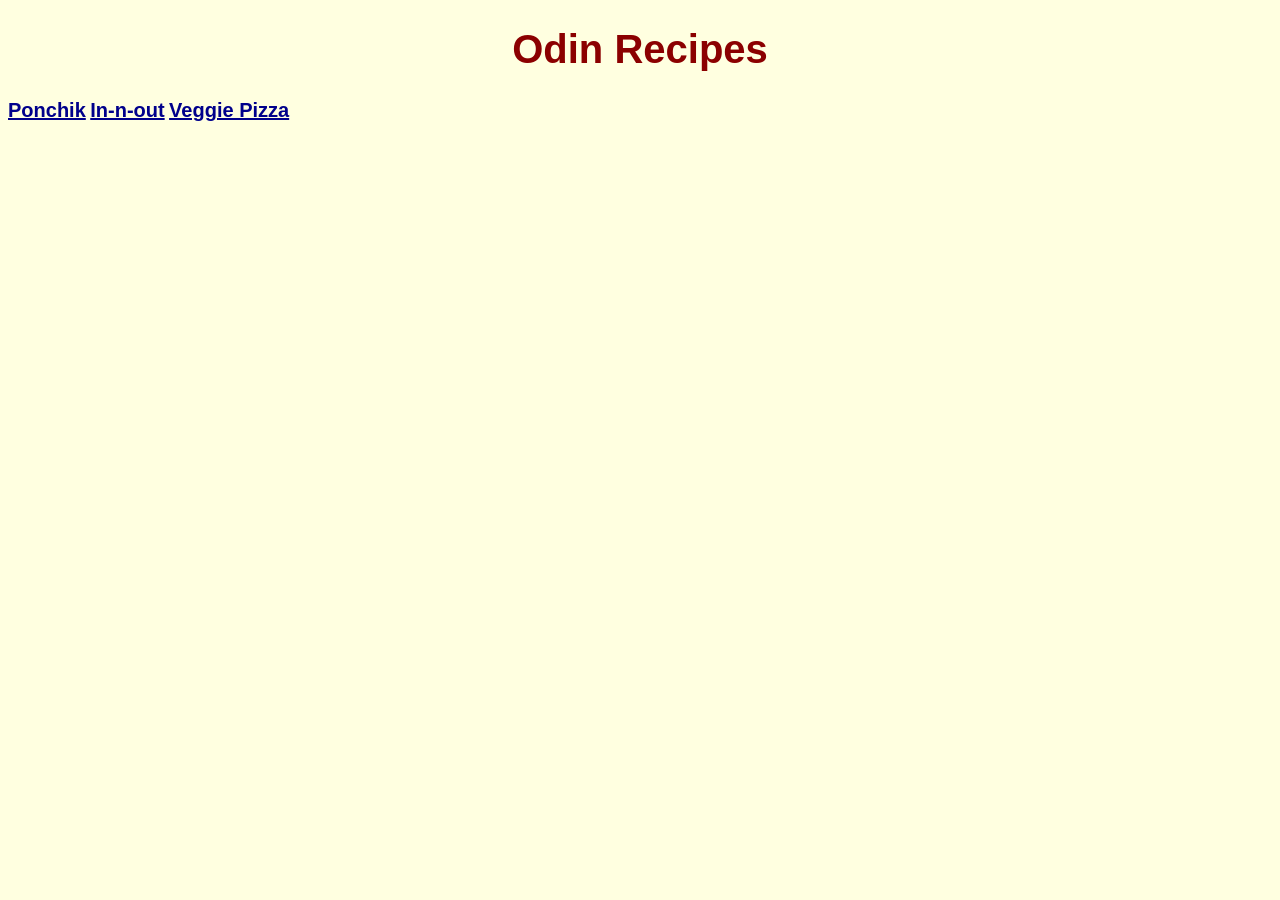
<file: index.html>
<!DOCTYPE html>
<html lang="en">
<head>
    <meta charset="UTF-8">
    <title>Odin Recipes</title>
    <link rel="stylesheet" href="style.css">
</head>
<body>
    <h1>Odin Recipes</h1>
    
    <a href="recipes/Ponchik.html">Ponchik</a>
    <a href="recipes/in-n-out.html">In-n-out</a>
    <a href="recipes/Veggie-pizza.html">Veggie Pizza</a>
    
</body>
</html>
</file>
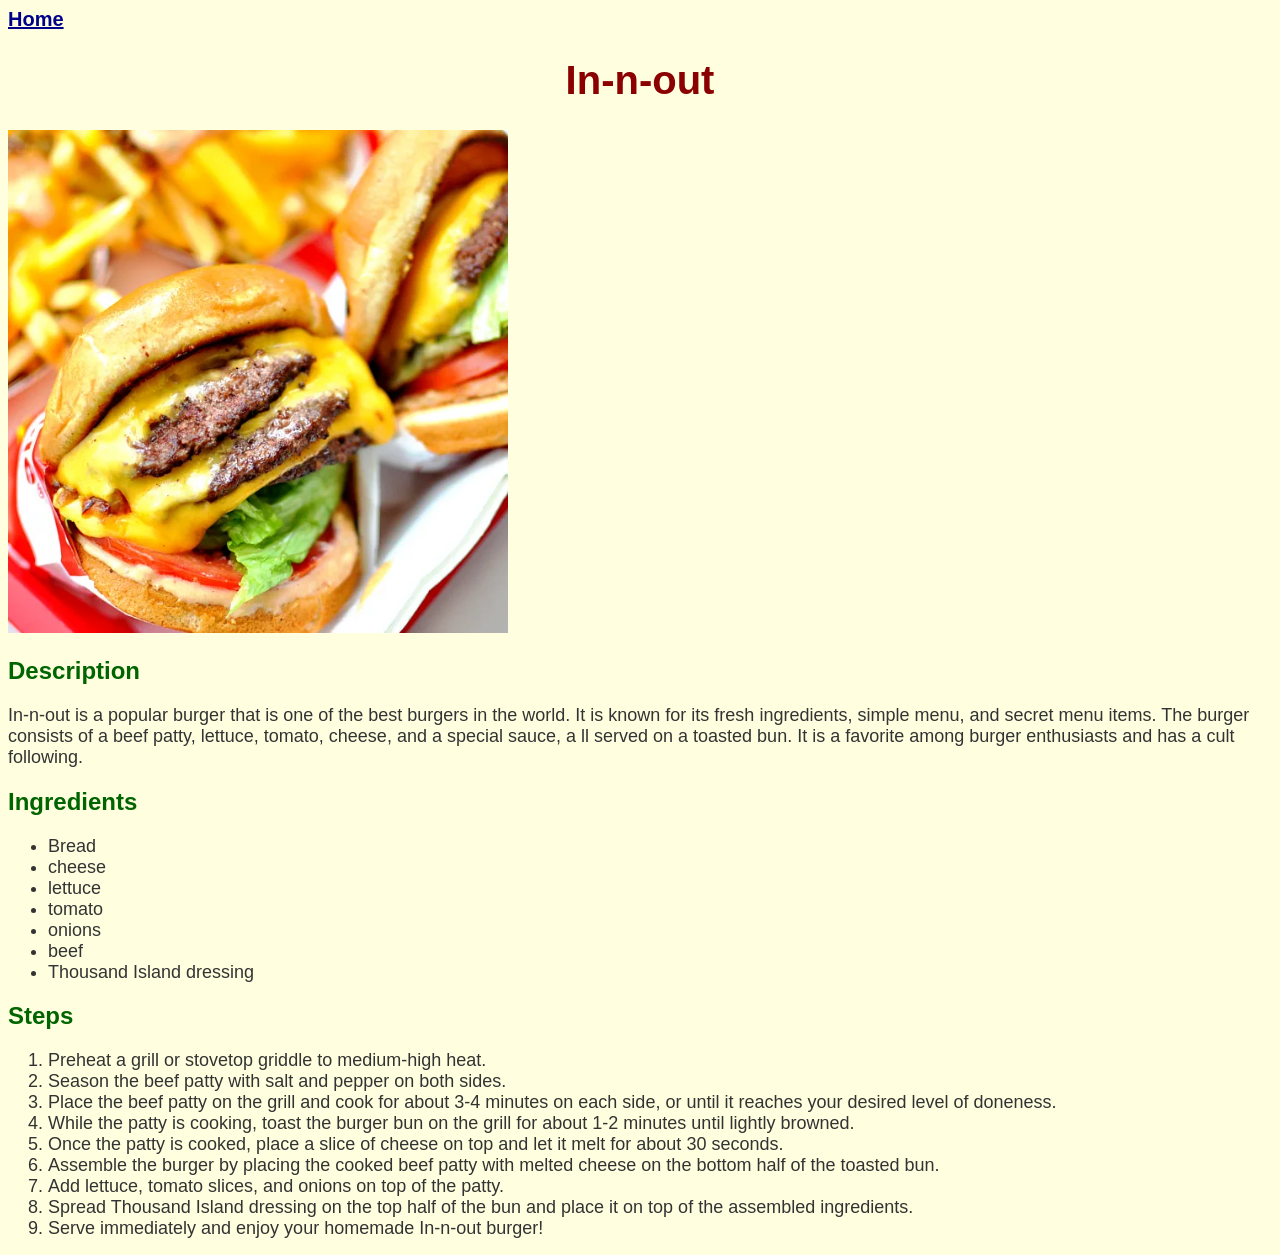
<file: recipes/in-n-out.html>
<!DOCTYPE html>
<html lang="en">
<head>
    <meta charset="UTF-8">
    <title>In-n-out</title>
    <link rel="stylesheet" href="../style.css">
</head>
<body>
    <a href="../index.html">Home</a>
    <h1>In-n-out</h1>

    <img src="../images/in_n_out_burger.webp" alt="In-n-out" width="400">

    <h2>Description</h2>

    <p>
        In-n-out is a popular burger that is one of the
        best burgers in the world. It is known for its fresh 
        ingredients, simple menu, and secret menu items. The burger 
        consists of a beef patty, lettuce, tomato, cheese, and a special sauce, a
        ll served on a toasted bun. It is a favorite among burger enthusiasts and 
        has a cult following.
    </p>

    <h2>Ingredients</h2>

    <ul>
        <li>Bread</li>
        <li>cheese</li>
        <li>lettuce</li>
        <li>tomato</li>
        <li>onions</li>
        <li>beef</li>
        <li>Thousand Island dressing</li>
      
    </ul>

    <h2>Steps</h2>

    <ol>
        <li>Preheat a grill or stovetop griddle to medium-high heat.</li>
        <li>Season the beef patty with salt and pepper on both sides.</li>
        <li>Place the beef patty on the grill and cook for about 3-4 minutes on each side, or until it reaches your desired level of doneness.</li>
        <li>While the patty is cooking, toast the burger bun on the grill for about 1-2 minutes until lightly browned.</li>
        <li>Once the patty is cooked, place a slice of cheese on top and let it melt for about 30 seconds.</li>
        <li>Assemble the burger by placing the cooked beef patty with melted cheese on the bottom half of the toasted bun.</li>
        <li>Add lettuce, tomato slices, and onions on top of the patty.</li>
        <li>Spread Thousand Island dressing on the top half of the bun and place it on top of the assembled ingredients.</li>
        <li>Serve immediately and enjoy your homemade In-n-out burger!</li>

</body>
</html>
</file>
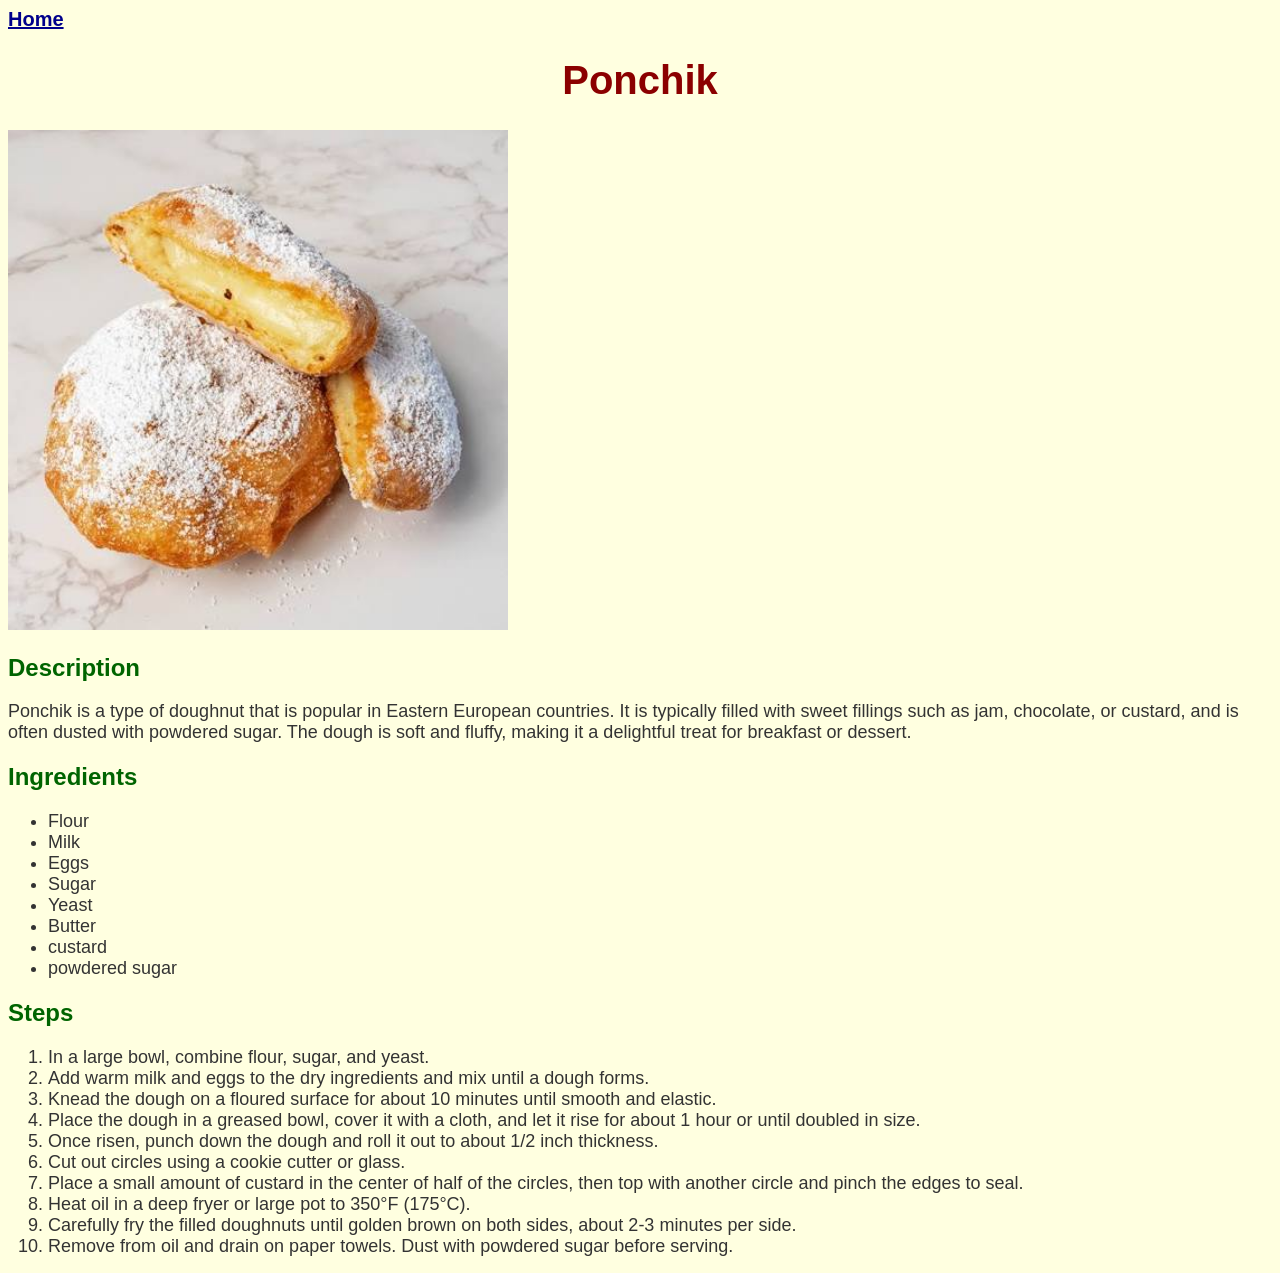
<file: recipes/Ponchik.html>
<!DOCTYPE html>
<html lang="en">
<head>
    <meta charset="UTF-8">
    <title>Ponchik</title>
    <link rel="stylesheet" href="../style.css">
</head>
<body>
    <a href="../index.html">Home</a>
    <h1>Ponchik</h1>

    <img src="../images/images.jpeg" alt="Ponchik" width="400">

    <h2>Description</h2>

    <p>
        Ponchik is a type of doughnut that is popular in Eastern European countries. 
        It is typically filled with sweet fillings such as jam, chocolate, or custard, 
        and is often dusted with powdered sugar. The dough is soft and fluffy, making 
        it a delightful treat for breakfast or dessert.
    </p>

    <h2>Ingredients</h2>

    <ul>
        <li>Flour</li>
        <li>Milk</li>
        <li>Eggs</li>
        <li>Sugar</li>
        <li>Yeast</li>
        <li>Butter</li>
        <li>custard</li>
        <li>powdered sugar</li>
    </ul>

    <h2>Steps</h2>

    <ol>
        <li>In a large bowl, combine flour, sugar, and yeast.</li>
        <li>Add warm milk and eggs to the dry ingredients and mix until a dough forms.</li>
        <li>Knead the dough on a floured surface for about 10 minutes until smooth and elastic.</li>
        <li>Place the dough in a greased bowl, cover it with a cloth, and let it rise for about 1 hour or until doubled in size.</li>
        <li>Once risen, punch down the dough and roll it out to about 1/2 inch thickness.</li>
        <li>Cut out circles using a cookie cutter or glass.</li>
        <li>Place a small amount of custard in the center of half of the circles, then top with another circle and pinch the edges to seal.</li>
        <li>Heat oil in a deep fryer or large pot to 350°F (175°C).</li>
        <li>Carefully fry the filled doughnuts until golden brown on both sides, about 2-3 minutes per side.</li>
        <li>Remove from oil and drain on paper towels. Dust with powdered sugar before serving.</li>
    </ol>
</body>
</html>
</file>
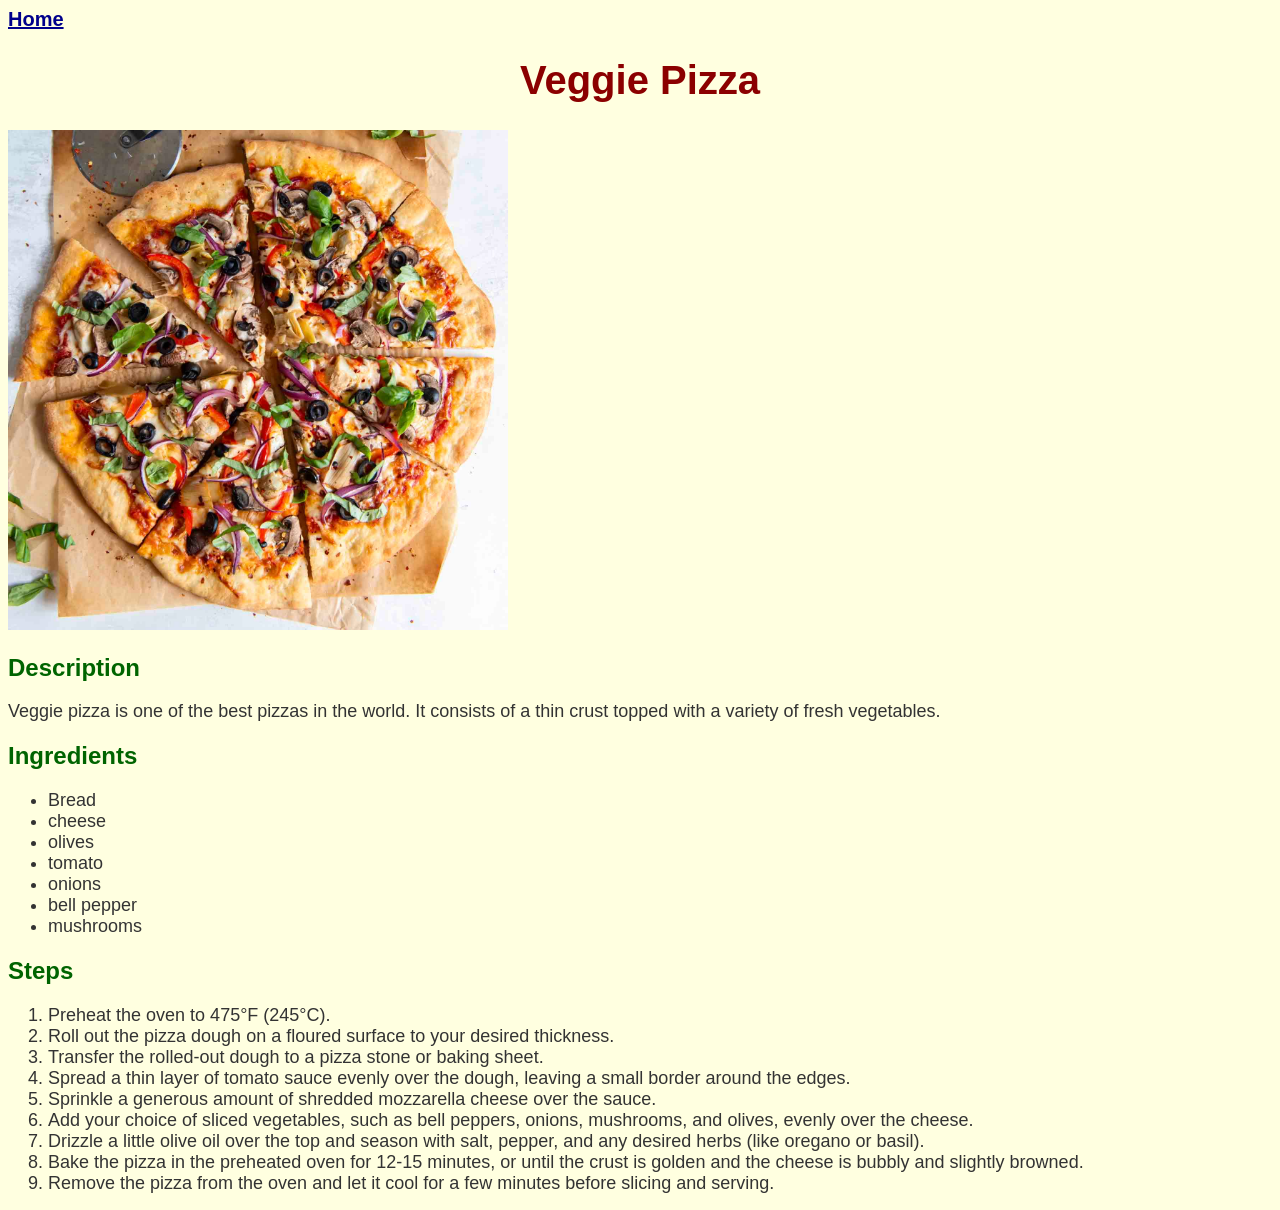
<file: recipes/Veggie-pizza.html>
<!DOCTYPE html>
<html lang="en">
<head>
    <meta charset="UTF-8">
    <title>Veggie Pizza</title>
    <link rel="stylesheet" href="../style.css">
</head>
<body>
    <a href="../index.html">Home</a>
    <h1>Veggie Pizza</h1>

    <img src="../images/veggie-pizza.jpg" alt="Veggie Pizza" width="400">

    <h2>Description</h2>

    <p>
        Veggie pizza is one of the best pizzas in the 
        world. It consists of a thin crust topped with a variety of fresh vegetables.
    </p>

    <h2>Ingredients</h2>

    <ul>
        <li>Bread</li>
        <li>cheese</li>
        <li>olives</li>
        <li>tomato</li>
        <li>onions</li>
        <li>bell pepper</li>
        <li>mushrooms</li>
      
    </ul>

    <h2>Steps</h2>

    <ol>
        <li>Preheat the oven to 475°F (245°C).</li>
        <li>Roll out the pizza dough on a floured surface to your desired thickness.</li>
        <li>Transfer the rolled-out dough to a pizza stone or baking sheet.</li>
        <li>Spread a thin layer of tomato sauce evenly over the dough, leaving a small border around the edges.</li>
        <li>Sprinkle a generous amount of shredded mozzarella cheese over the sauce.</li>
        <li>Add your choice of sliced vegetables, such as bell peppers, onions, mushrooms, and olives, evenly over the cheese.</li>
        <li>Drizzle a little olive oil over the top and season with salt, pepper, and any desired herbs (like oregano or basil).</li>
        <li>Bake the pizza in the preheated oven for 12-15 minutes, or until the crust is golden and the cheese is bubbly and slightly browned.</li>
        <li>Remove the pizza from the oven and let it cool for a few minutes before slicing and serving.</li>
    </ol>


</body>
</html>
</file>
<file: style.css>
body {
    background-color: lightyellow;
    color: #333333;
    font-family: Arial, Helvetica, sans-serif;
  }
  
  h1 {
    color: darkred;
    font-size: 40px;
    text-align: center;
  }
  
  a {
    color: darkblue;
    font-size: 20px;
    font-weight: bold;
  }
  
  h2 {
    color: darkgreen;
  }
  
  p,
  li {
    font-size: 18px;
  }
  
  img {
    width: 500px;
    height: auto;
  }
</file>
